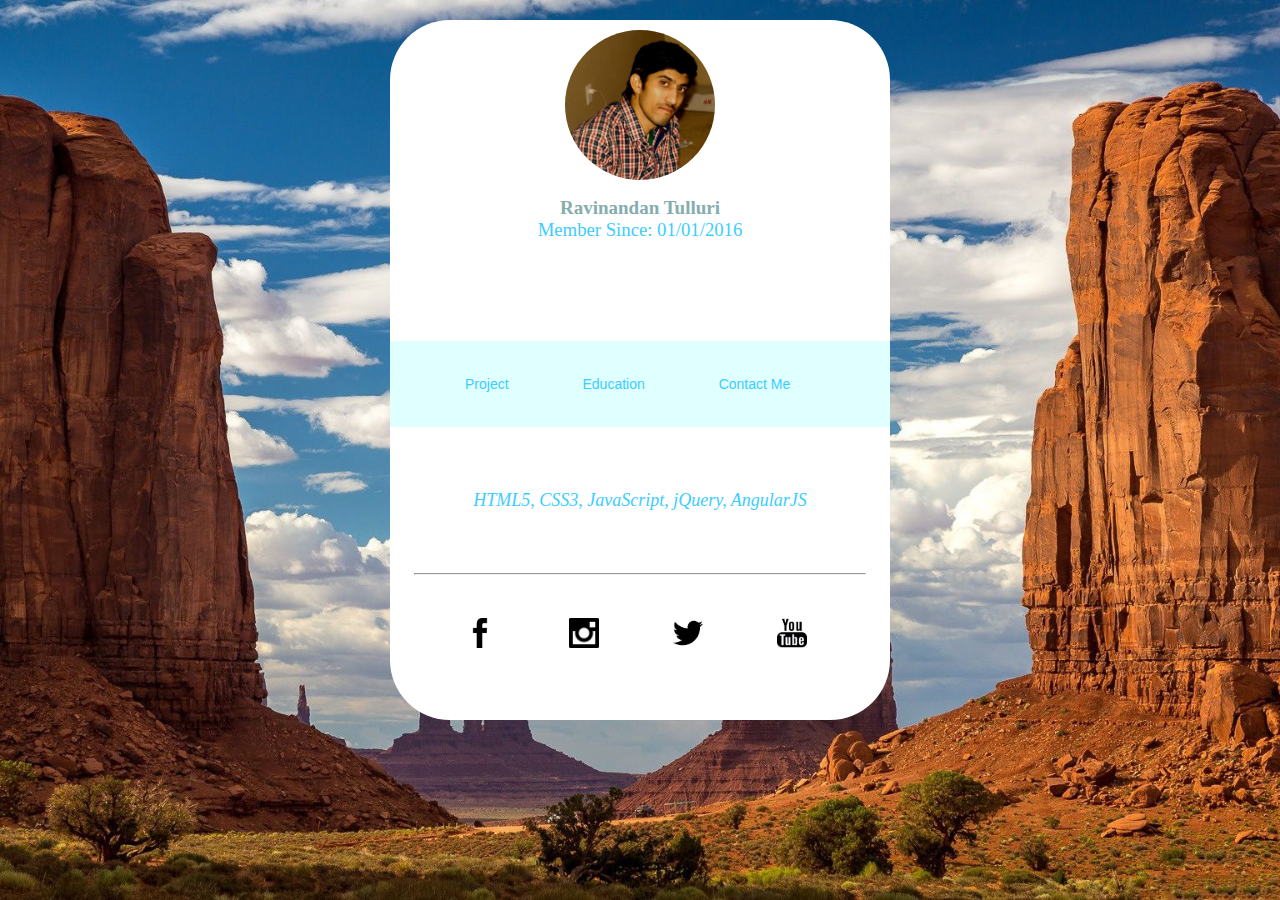
<file: index.html>
<!DOCTYPE html>
<html lang="en">
<head>
  <meta charset="UTF-8">
  <meta name="viewport" content="width=device-width, initial-scale=1.0">
  <meta http-equiv="X-UA-Compatible" content="ie=edge">
  <link rel="stylesheet" href="css/styles.css">
  <title>Document</title>
</head>
<body>
<div class="box">
  <div class="profile-image">
    <img src="images/ravi.jpg" class="img-circle" style="display:inline" alt="Bird">
    <h1>Ravinandan Tulluri</h1>
    <h3>Member Since: 01/01/2016</h3>
  </div>
  <div class="details">
    <ul>
      <li><a href="#" class="prodetails">Project</a></li>
      <li><a href="#" class="prodetails">Education</a></li>
      <li><a href="#" class="prodetails">Contact Me</a></li>
    </ul>
  </div>
  <div class="skills">
    <p>HTML5, CSS3, JavaScript, jQuery, AngularJS</p>
  </div>
  <hr>
  <div class="social-media">
    <ul>
      <li class"sm"> <a href="http://www.facebook.com"><img src="images/fb.png" class="img1" style="display:inline" alt="Facebook"></a></li>
      <li class"sm"> <a href="https://www.instagram.com"><img src="images/ig.png" class="img1" style="display:inline" alt="Instagram"></a></li>
      <li class"sm"> <a href="http://www.twitter.com"><img src="images/tw.png" class="img1" style="display:inline" alt="Twitter"></a></li>
      <li class"sm"> <a href="http://www.youtube.com"><img src="images/yt.png" class="img1" style="display:inline" alt="Youtube"></a></li>

    </ul>
  </div>
</div>
</body>
</html>
</file>
<file: css/styles.css>
body{
background-image: url("../images/background.jpg");
min-height: 500px;
background-attachment: fixed;
background-position: center;
background-repeat: no-repeat;
background-size: cover;
}

.box{
  width: 500px;
  height: 700px;
  background-color: white;
  margin: auto;
  margin-top: 20px;
  border-radius: 60px;
}

.profile-images{
  background-image: url("../background.jpg");
  width: 50px;
  height: 50px;
}


.img-circle{
  border-radius: 50%;
  width: 150px;
  height: 150px;
  margin-left: 35%;
  margin-top: 10px;;
}
.img1{
  /*border-radius: 50%;*/
  width: 30px;
  height: 30px;


}
h1{
  text-align: center;
  font-weight: 100;
  margin-bottom: 0px;
  font-weight: bold;
  font-size: 19px;
  color: #85adad;
}
h3{
  color: rgb(60, 205, 255);
  text-align: center;
  margin-top: 0px;
  font-weight: 100;

}
.prodetails{
  color: rgb(60, 205, 255);;
}

.details{
  background-color: lightcyan;
  font-size: 14px;
  font-family: Arial;
}
a:link{
  text-decoration: none !important;
}
ul{
  margin-top: 100px;
}
.social-media ul{
  margin-top: 0px;
}

hr{
  width:450px;
  margin-top: 62px;
}

li{
  display: inline-block;
  padding: 35px;
}
.social-media li{
  padding: -9px;
}

.sm{
  display: inline-block;
  padding: 10px;
}

p{
  text-align: center;
  color: rgb(60, 205, 255);
  font-style: italic;
  font-size: 18px;
  margin-top: 63px;
}
</file>
